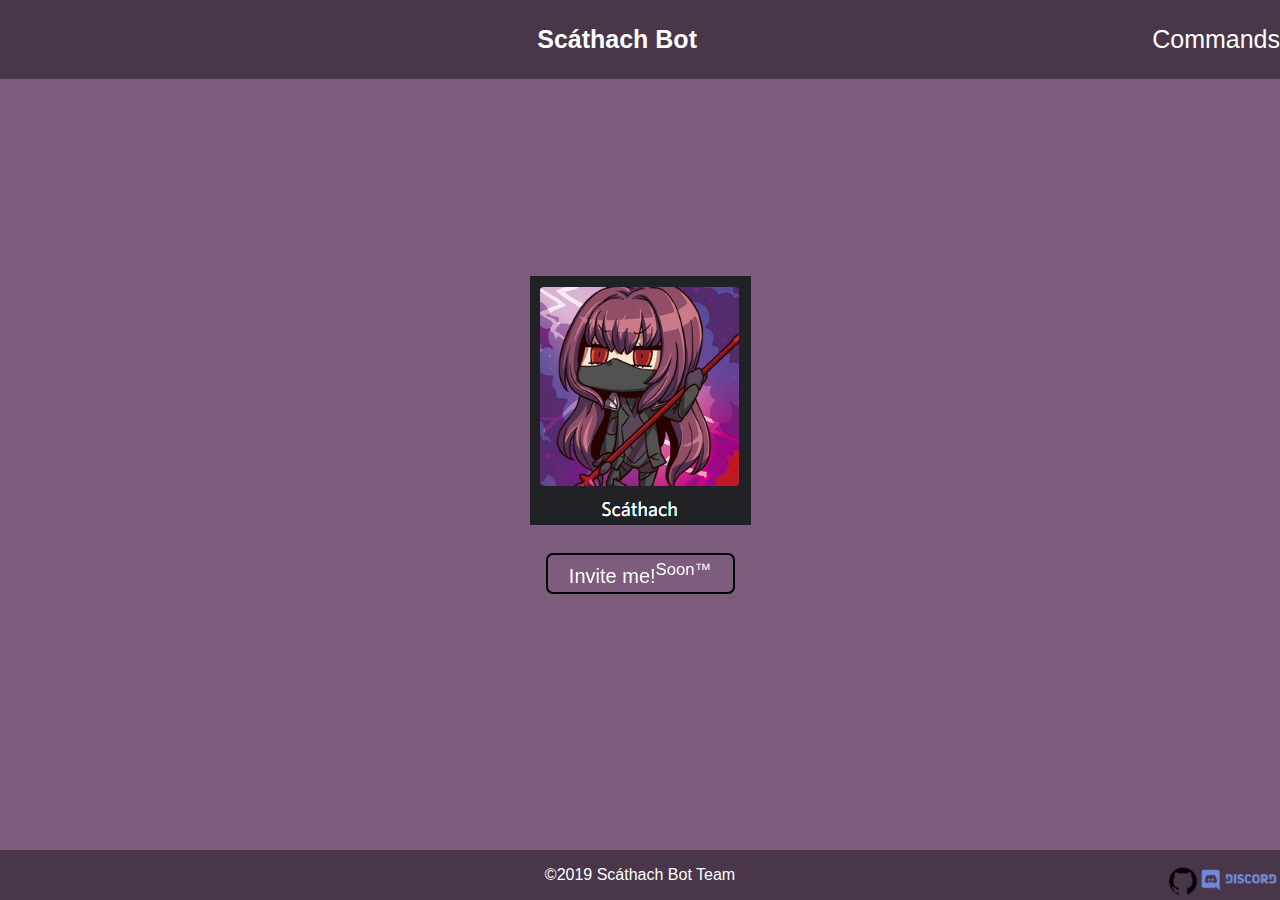
<file: Index.html>
<!DOCTYPE html>
<html>
<head>
<link rel="stylesheet" href="style.css" type="text/css"/>
<link rel="manifest" href="/bsmeta/manifest.json"/>
<script src="script.js"></script>
<title>Scáthach Bot</title>
</head>
<body>
    <div class="topBar">
        <p class="topHeader" align="middle"><strong><a href="Index.html">Scáthach Bot</a></strong><span class="right"><a href="TestPage.html">Commands</a></span></p>
    </div>

    <div class="main">
        <table style="width:100%">
            <tr>
                <th align="middle"><img src="scathach logo.PNG" alt="Scathachbot logo"></th>
            </tr>
            <tr>
                <td align="middle"><a href="Index.html"><p align="middle" class="invite">Invite me!<sup>Soon&trade;</sup></p></a></td>

            </tr>
        </table>
    </div>

    <div class="btmBar">
        <p class="btmFooter" align="middle">&copy;2019 Scáthach Bot Team<a href="https:\\www.discord.com"><img src="discord-logo.png" align="right" width="82" height="28" alt="discord"></a>
            <a href="https://github.com/orgs/BattleSpiritsWiki/repositories"><img src="GitHub-Logo.png" align="right" width="30" height="30" alt="GitHub"></a>
        </p>
    </div>
</body>
</html>
</file>
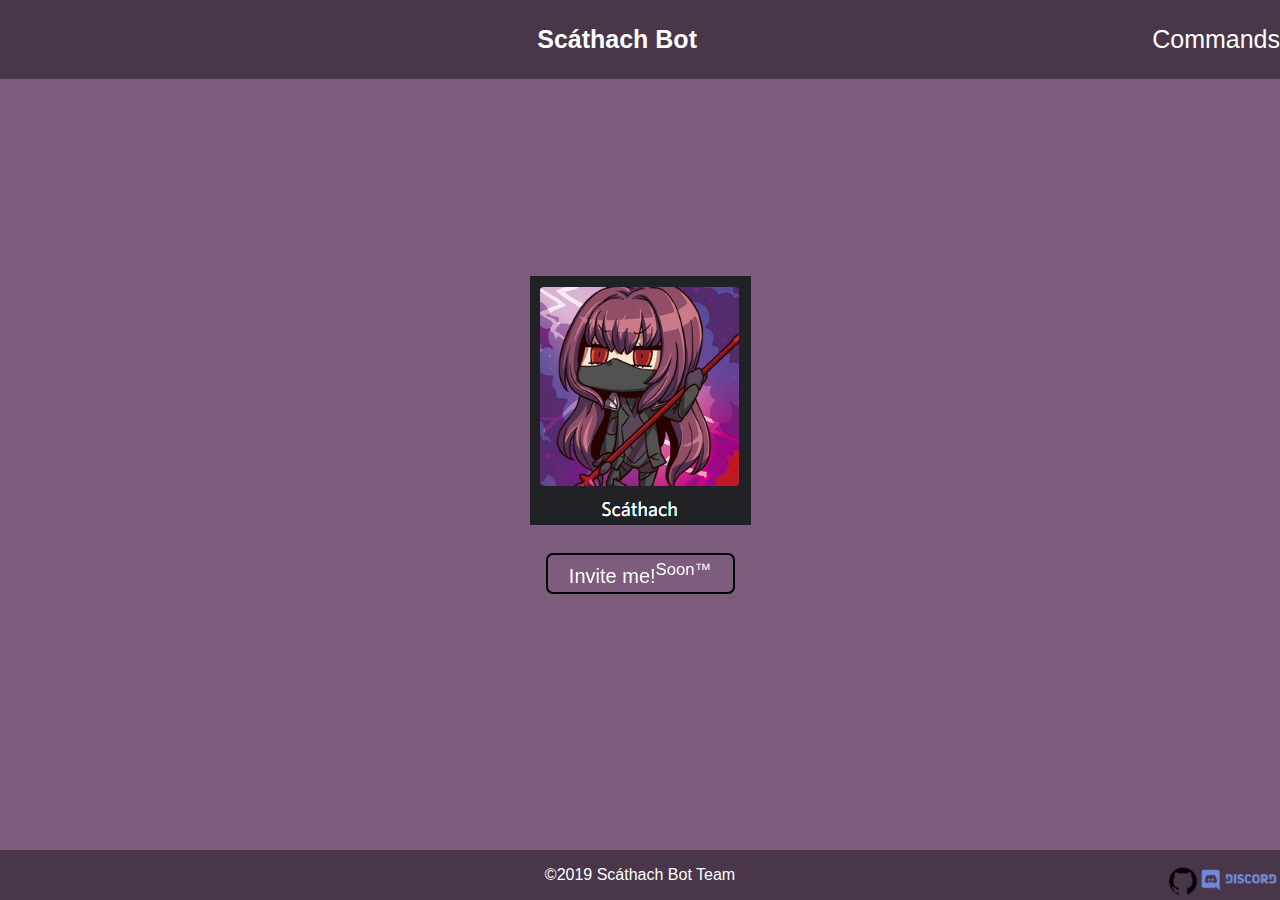
<file: BIndex.html>
<!DOCTYPE html>
<html>
<head>
<link rel="stylesheet" href="style.css" type="text/css"/>
<script src="script.js"></script>
<title>Scáthach Bot</title>
</head>
<body>
    <div class="topBar">
        <p class="topHeader" align="middle"><strong><a href="Home.html">Scáthach Bot</a></strong><span class="right"><a href="Commands.html">Commands</a></span></p>
    </div>

    <div class="main">
        <table style="width:100%">
            <tr>
                <th align="middle"><img src="scathach logo.PNG" alt="Scathachbot logo"></th>
            </tr>
            <tr>
                <td align="middle"><a href="Home.html"><p align="middle" class="invite">Invite me!<sup>Soon&trade;</sup></p></a></td>

            </tr>
        </table>
    </div>

    <div class="btmBar">
        <p class="btmFooter" align="middle">&copy;2019 Scáthach Bot Team<a href="https:\\www.discord.com"><img src="discord-logo.png" align="right" width="82" height="28" alt="discord"></a><a href="https://github.com/yagamisean?tab=repositories"><img src="GitHub-Logo.png" align="right" width="30" height="30" alt="GitHub"></a></p>
    </div>
</body>
</html>
</file>
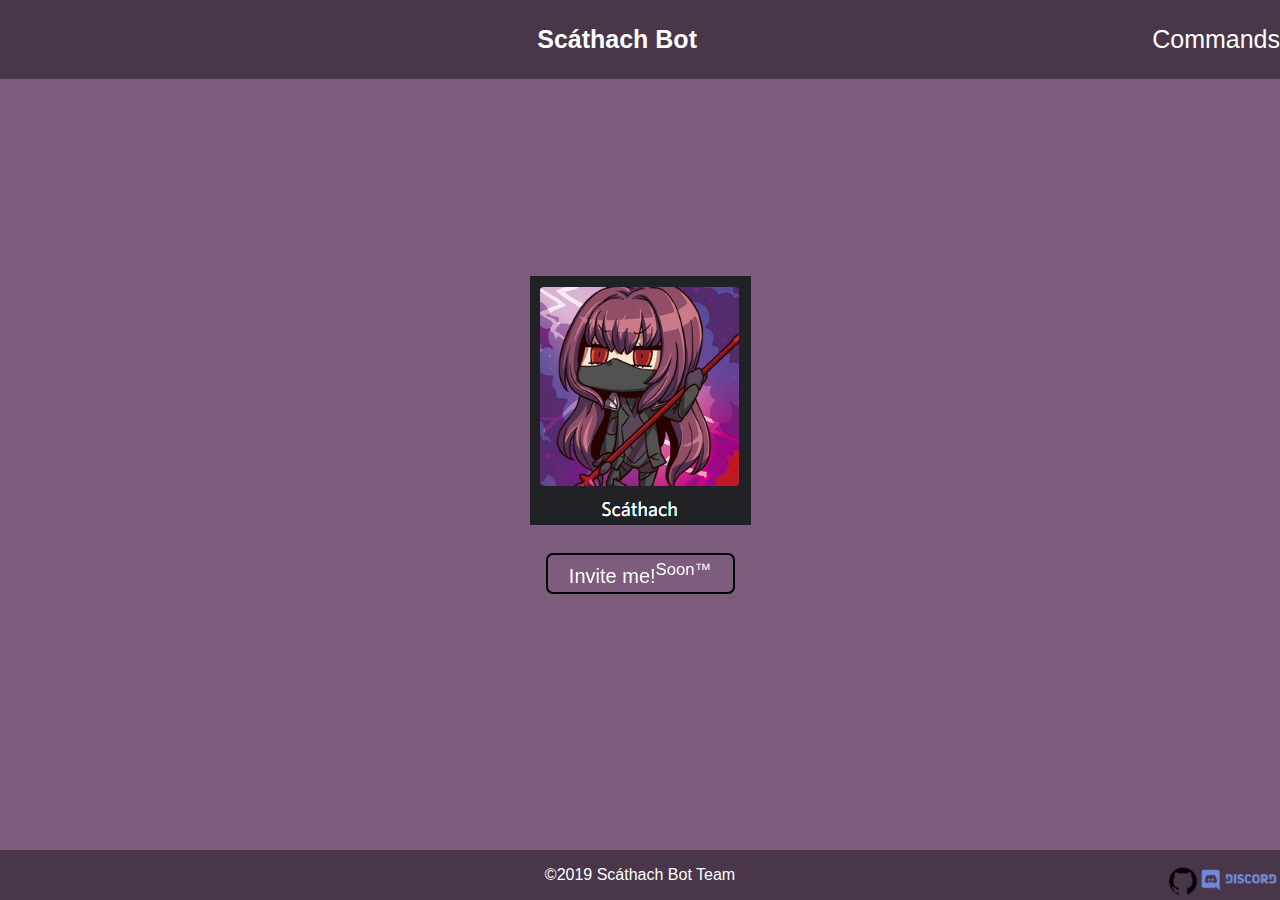
<file: Home.html>
<!DOCTYPE html>
<html>
<head>
<link rel="stylesheet" href="style.css" type="text/css"/>
<script src="script.js"></script>
<title>Scáthach Bot</title>
</head>
<body>
    <div class="topBar">
        <p class="topHeader" align="middle"><strong><a href="Home.html">Scáthach Bot</a></strong><span class="right"><a href="Commands.html">Commands</a></span></p>
    </div>

    <div class="main">
        <table style="width:100%">
            <tr>
                <th align="middle"><img src="scathach logo.PNG" alt="Scathachbot logo"></th>
            </tr>
            <tr>
                <td align="middle"><a href="Home.html"><p align="middle" class="invite">Invite me!<sup>Soon&trade;</sup></p></a></td>

            </tr>
        </table>
    </div>

    <div class="btmBar">
        <p class="btmFooter" align="middle">&copy;2019 Scáthach Bot Team<a href="https:\\www.discord.com"><img src="discord-logo.png" align="right" width="82" height="28" alt="discord"></a><a href="https://github.com/yagamisean?tab=repositories"><img src="GitHub-Logo.png" align="right" width="30" height="30" alt="GitHub"></a></p>
    </div>
</body>
</html>
</file>
<file: style.css>
body {
	background-color: #7d5c7d;
	font-family: Arial, Helvetica, sans-serif;
	text-align: center;
}

a:link {
	text-decoration: none;
}

.topBar {
	position: fixed;
	z-index: 0;
	left: 0;
	top: 0;
	width: 100%;
	background-color: #493649;
	padding-left: 82px;
}

.topHeader {
	font-family: Arial, Helvetica, sans-serif;
	padding-right: 82px;
	font-size: 25px;
}

.topBar .komand {
	color: red;
}

a:link {
	color: #ffffff;
}

a:visited {
	color: #ffffff;
}

a:hover {
	color: #ffffff;
}


.right {
	float:right;
}

#topBtn {
	display: none;
	position: fixed;
	bottom: 55px;
	right: 10px;
	border: none;
	outline: none;
	background-color: black;
	color: white;
	cursor: pointer;
	padding: 15px;
	border-radius: 10px;
	font-size: 18px;
}

#topBtn:hover {
	background-color: white;
	color: red;
  }

.btmBar {
	position: fixed;
	z-index: 0;
	left: 0;
	bottom: 0;
	width: 100%;
	background-color: #493649;
	padding-left: 112px;
}

.btmFooter {
	padding-right: 112px;
	color: #ffffff;
}

.main {
	padding-top: 45px;
	margin:auto;
    height: 400px;
    width: 400px;
    position:fixed;
    top:0;
    bottom:0;
    left:0;
    right:0;
}

.invite {
	border: 2px solid black;
	padding: 5px;
	width: 175px;
	border-radius: 7px;
	color: #ffffff;
	font-size: 20px;
}

.invite:hover, .invite:active{
	background-color: #ffffff;
	color: #7d5c7d;
}

.content { 
	padding: 100px;
	justify-content: center;
	display: block;
}

.commands {
	display: flex;
	justify-content: center;
}

.commandBlock {
	display: flex;
	flex-direction: column;
	align-items: center;
	max-width: 500px;
	margin: 12.5;
}

.category {
	text-transform: uppercase;
	font-size: 1.5em;
}

.tableOne {
	border: 1px solid white;
	border-radius: 4px;
	padding: 5px;
}

.tableBlue {
	color: #00ffff;
}

.tableWhite {
	color: #ffffff;
}
</file>
